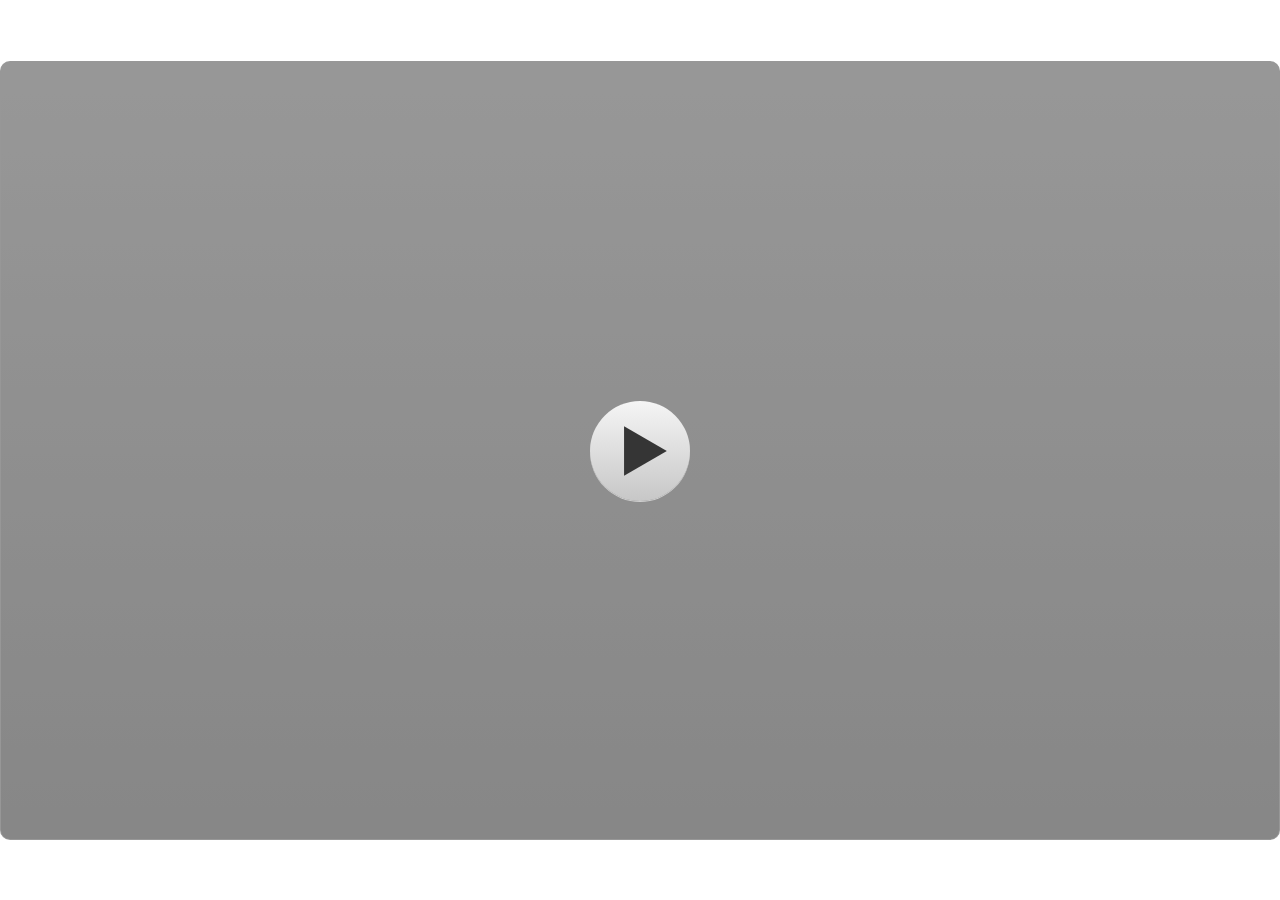
<file: index.html>
<!DOCTYPE html>
<html lang="en-US">
<head>
  <meta charset="utf-8">
  <!-- Created using Storyline 3 - http://www.articulate.com  -->
  <!-- version: 3.12.24693.0 -->
  <title>MPI Alat Ukur Berat dan Satuan Berat</title>
  <meta http-equiv="x-ua-compatible" content="IE=edge" />
  <meta name="viewport" content="width=device-width, initial-scale=1.0, user-scalable=no, shrink-to-fit=no, minimal-ui" />
  <meta name="apple-mobile-web-app-capable" content="yes" />
  <style>
    html, body { height: 100%; padding: 0; margin: 0 }
    #app { height: 100%; width: 100%; }
  </style>
  
  <script>window.THREE = { };</script>
</head>
<body style="background: #FFFFFF" class="cs-HTML theme-classic">
  <!-- 360 -->
  <script>!function(e){function n(e,i){return e.test(i)}function i(e){var i=e||navigator.userAgent,o=i.split("[FBAN");if(void 0!==o[1]&&(i=o[0]),this.apple={phone:n(t,i),ipod:n(d,i),tablet:!n(t,i)&&n(s,i),device:n(t,i)||n(d,i)||n(s,i)},this.amazon={phone:n(h,i),tablet:!n(h,i)&&n(a,i),device:n(h,i)||n(a,i)},this.android={phone:n(h,i)||n(b,i),tablet:!n(h,i)&&!n(b,i)&&(n(a,i)||n(r,i)),device:n(h,i)||n(a,i)||n(b,i)||n(r,i)},this.windows={phone:n(l,i),tablet:n(p,i),device:n(l,i)||n(p,i)},this.other={blackberry:n(f,i),blackberry10:n(u,i),opera:n(c,i),firefox:n(A,i),chrome:n(w,i),device:n(f,i)||n(u,i)||n(c,i)||n(A,i)||n(w,i)},this.seven_inch=n(v,i),this.any=this.apple.device||this.android.device||this.windows.device||this.other.device||this.seven_inch,this.phone=this.apple.phone||this.android.phone||this.windows.phone,this.tablet=this.apple.tablet||this.android.tablet||this.windows.tablet,"undefined"==typeof window)return this}function o(){var e=new i;return e.Class=i,e}var t=/iPhone/i,d=/iPod/i,s=/iPad/i,b=/(?=.*\bAndroid\b)(?=.*\bMobile\b)/i,r=/Android/i,h=/(?=.*\bAndroid\b)(?=.*\bSD4930UR\b)/i,a=/(?=.*\bAndroid\b)(?=.*\b(?:KFOT|KFTT|KFJWI|KFJWA|KFSOWI|KFTHWI|KFTHWA|KFAPWI|KFAPWA|KFARWI|KFASWI|KFSAWI|KFSAWA)\b)/i,l=/IEMobile/i,p=/(?=.*\bWindows\b)(?=.*\bARM\b)/i,f=/BlackBerry/i,u=/BB10/i,c=/Opera Mini/i,w=/(CriOS|Chrome)(?=.*\bMobile\b)/i,A=/(?=.*\bFirefox\b)(?=.*\bMobile\b)/i,v=new RegExp("(?:Nexus 7|BNTV250|Kindle Fire|Silk|GT-P1000)","i");"undefined"!=typeof module&&module.exports&&"undefined"==typeof window?module.exports=i:"undefined"!=typeof module&&module.exports&&"undefined"!=typeof window?module.exports=o():"function"==typeof define&&define.amd?define("isMobile",[],e.isMobile=o()):e.isMobile=o()}(this);
    window.isMobile.apple.tablet = window.isMobile.apple.tablet ||
      (navigator.platform === 'MacIntel' && navigator.maxTouchPoints > 1);
    window.isMobile.apple.device = window.isMobile.apple.device || window.isMobile.apple.tablet;
    window.isMobile.tablet = window.isMobile.tablet || window.isMobile.apple.tablet;
    window.isMobile.any = window.isMobile.any || window.isMobile.apple.tablet;
  </script>

  <div id="focus-sink" aria-hidden="true" tabIndex="-1"></div>

  <div id="preso"></div>
  <script>
    window.DS = {};
    window.globals = {
      DATA_PATH_BASE: '',
      HAS_FRAME: true,
      HAS_SLIDE: true,

      lmsPresent: false,
      tinCanPresent: false,
      cmi5Present: false,
      aoSupport: false,
      scale: 'show all',
      captureRc: false,
      browserSize: 'fullscreen',
      bgColor: '#FFFFFF',
      features: 'AccessibleText,SettingsControl,TextStyleHyperlinks',
      themeName: 'classic',
      preloaderColor: '#FFFFFF',
      suppressAnalytics: false,
      productChannel: 'perpetual',
      publishSource: 'storyline',
      aid: '',
      cid: '43061c6e-033a-4ae8-852e-185857248820',
      playerVersion: '3.12.24693.0',
      maxIosVideoElements: 5,

      
      parseParams: function(qs) {
        if (window.globals.parsedParams != null) {
          return window.globals.parsedParams;
        }
        qs = (qs || window.location.search.substr(1)).split('+').join(' ');
        var params = {},
            tokens,
            re = /[?&]?([^=]+)=([^&]*)/g;

        while (tokens = re.exec(qs)) {
          params[decodeURIComponent(tokens[1]).trim()] =
            decodeURIComponent(tokens[2]).trim();
        }
        window.globals.parsedParams = params;
        return params;
      }

    };

    (function() {

      var classTypes = [ 'desktop', 'mobile', 'phone', 'tablet' ];

      var addDeviceClasses = function(prefix, testObj) {
        var curr, i;
        for (i = 0; i < classTypes.length; i++) {
          curr = classTypes[i];
          if (testObj[curr]) {
            document.body.classList.add(prefix + curr);
          }
        }
      };

      var params = window.globals.parseParams(),
          isDevicePreview = params.devicepreview === '1',
          isPhoneOverride = params.deviceType === 'phone' || (isDevicePreview && params.phone == '1'),
          isTabletOverride = (params.deviceType === 'tablet' || isDevicePreview) && !isPhoneOverride,
          isMobileOverride = isPhoneOverride || isTabletOverride;

      var deviceView = {
        desktop: !window.isMobile.any && !isMobileOverride,
        mobile: window.isMobile.any || isMobileOverride,
        phone: isPhoneOverride || (window.isMobile.phone && !isTabletOverride),
        tablet: isTabletOverride || window.isMobile.tablet
      };

      window.globals.deviceView = deviceView;
      window.isMobile.desktop = !window.isMobile.any;
      window.isMobile.mobile = window.isMobile.any;

      addDeviceClasses('view-', deviceView);

    })();
  </script>
  
  <script src='story_content/user.js' type=text/javascript></script>
  <div class="slide-loader"></div>

  <script type="text/javascript">
    if (window.globals.deviceView.isMobile) { var doc = document, loader = doc.body.querySelector('.slide-loader'); [ 1, 2, 3 ].forEach(function(n) { var d = doc.createElement('div'); d.style.backgroundColor = window.globals.preloaderColor; d.classList.add('mobile-loader-dot'); d.classList.add('dot' + n); loader.appendChild(d); }); }
  </script>

  <div class="mobile-load-title-overlay" style="display: none">
    <div class="mobile-load-title">MPI Alat Ukur Berat dan Satuan Berat</div>
  </div>

  <div class="mobile-chrome-warning"></div>

  <script>
    
    if (window.autoSpider && window.vInterfaceObject) {
      document.querySelector('.mobile-load-title-overlay').style.display = 'none';
    }
  </script>

  

  <link rel="stylesheet" href="html5/data/css/output.min.css" data-noprefix />
</body>
<script src="html5/lib/scripts/bootstrapper.min.js"></script>
</html>
</file>
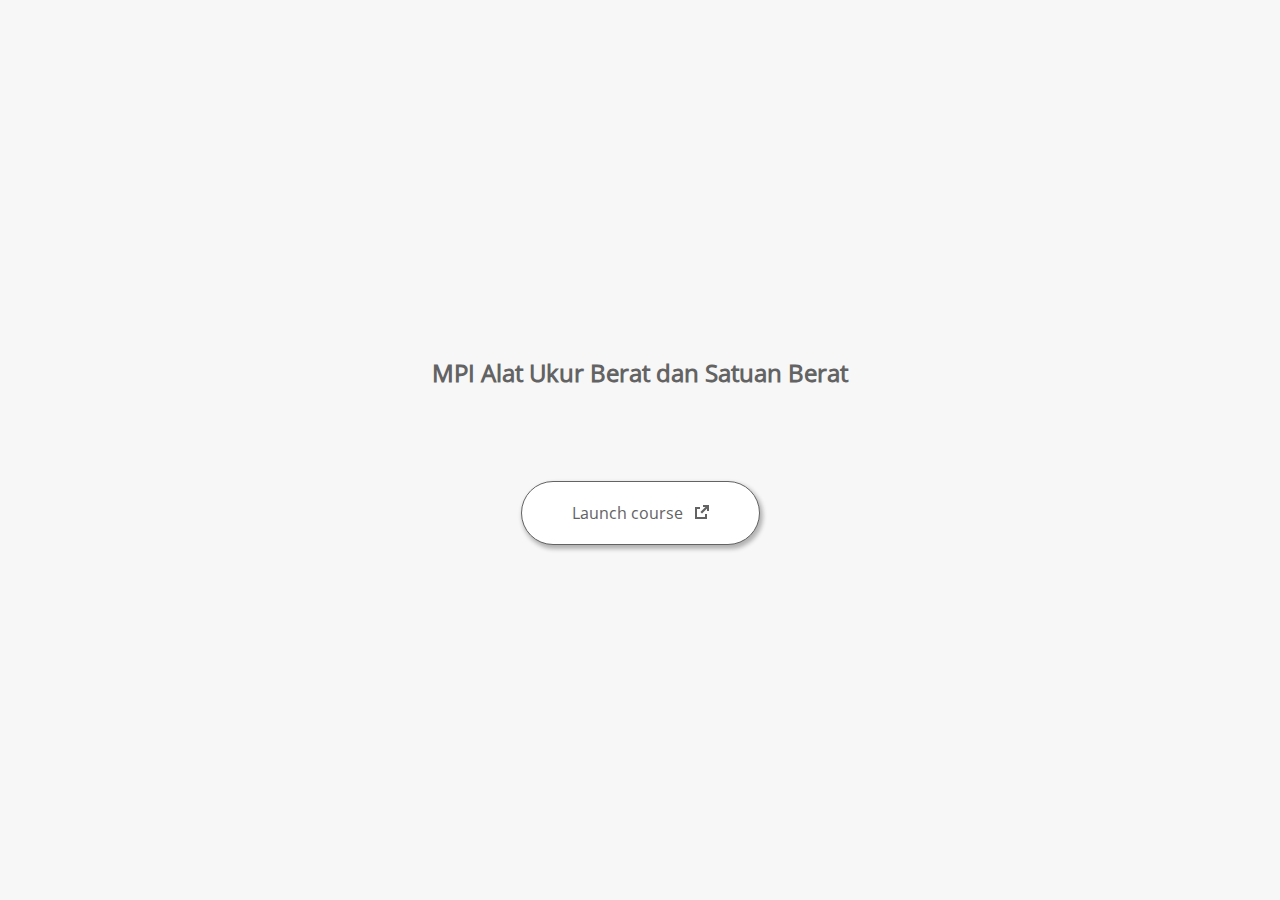
<file: launcher.html>
﻿<html lang="en-US">
	<head>
		<!-- Created using Storyline 3 - http://www.articulate.com  --> 
		<!-- version: 3.12.24693.0 --> 

		<title>MPI Alat Ukur Berat dan Satuan Berat</title>
    <style>
      @font-face {
        font-family: "Open Sans Full";
        font-style: normal;
        font-weight: 400;
        src: local("Open Sans"),
             local("OpenSans"),
             url(html5/lib/stylesheets/mobile-fonts/open-sans-regular.woff) format("woff")
      }
      body {
        background-color: #F7F7F7;
      }
      h1 {
        color: #636363;
        font-family: "Open Sans Full", Helvetica, sans-serif;
        font-size: 150%;
        margin-bottom: 92px;
        padding-bottom: 0;
      }

      button {
        background-color: #FFF;
        border: 1px solid #636363;
        border-radius: 80px;
        box-shadow: 2px 3px 4px 1px rgba(39, 39, 39, 0.33);
        color: #636363;
        font-family: "Open Sans Full", Helvetica, sans-serif;
        font-size: 100%;
        padding: 20px 50px;
      }
      img {
        height: 15px;
        width: 15px;
        margin-left: 8px;
      }
    </style>
		<script>
			
			/******************************************************************************/
			//
			// NOTE TO DEVELOPERS:
			// The following code should be integrated with your web page in order to open
			// the presentation in a new window.  To launch the presentation immediately, 
			// simply copy the code below into your web page.  To launch the presentation
			// when a button or link is clicked, call LaunchPresentation when the onClick
			// event is triggered.
			//
			/******************************************************************************/		
		
		
			var Safari =  (navigator.appVersion.indexOf("Safari") >= 0);
			
			var g_bChromeless = false;
			var g_bResizeable = false;
			var g_nContentWidth = 1300;
			var g_nContentHeight = 791;
			var g_strStartPage = "story.html" + document.location.search;
			var g_strBrowserSize = "fullscreen";
		
			function LaunchContent()
			{
				var nWidth = screen.availWidth;
				var nHeight = screen.availHeight;

				if (nWidth > g_nContentWidth && nHeight > g_nContentHeight && g_strBrowserSize != "fullscreen")
				{
					nWidth = g_nContentWidth;
					nHeight = g_nContentHeight;
					
					if (!Safari && !g_bChromeless)
					{
						nWidth += 17;
					}
				}

				// Build the options string
				var strOptions = "width=" + nWidth +",height=" + nHeight;
				if (g_bResizeable)
				{
					strOptions += ",resizable=yes"
				}
				else
				{
					strOptions += ",resizable=no"
				}

				if (g_bChromeless)
				{
					strOptions += ", status=0, toolbar=0, location=0, menubar=0, scrollbars=0";
				}
				else
				{
					strOptions += ", status=1, toolbar=1, location=1, menubar=1, scrollbars=1";
				}

				// Launch the URL
				if (Safari)
				{
					var oWnd = window.open("", "_blank", strOptions);
					oWnd.location = g_strStartPage;
				}
				else
				{
					window.open(g_strStartPage , "_blank", strOptions);
				}
			}

			
			
		</script>
		
	</head>
	
	<body onload="setTimeout('LaunchContent()', 100);">
		<center>
			<table width="100%" height="100%" border="0" cellpadding="0" cellspacing="0">
				<tr>
					<td>
						<center>
              <h1 tabIndex="-1">MPI Alat Ukur Berat dan Satuan Berat</h1>
							<button onclick="LaunchContent()" aria-label="Launch course: opens in new window">Launch course <img src="story_content/external_window.png" style="border-style: none; height: 14px; width: 14px;" tabIndex="-1" aria-hidden="true"/></button>
						</center>
					</td>
				</tr>
			</table>
		</center>
	</body>
</html>
</file>
<file: html5/data/css/output.min.css>
@font-face {
  font-family: 'Open SansBold CharsBoldB2968C1A';
  src: url('[data-uri]');
  font-style: normal;
  font-weight: normal;
}
@font-face {
  font-family: 'Open Sans Charset1_ 6fV30CBD9A7';
  src: url('[data-uri]');
  font-style: normal;
  font-weight: normal;
}
@font-face {
  font-family: 'ArialBold Charset1_BoldA8A573C8';
  src: url('[data-uri]');
  font-style: normal;
  font-weight: normal;
}
@font-face {
  font-family: 'ArialBold Charset0_Bold3D70FAD3';
  src: url('[data-uri]');
  font-style: normal;
  font-weight: normal;
}
.cs-npnxnanbnsnfns00000000001 .cs-infopanel  {
  box-shadow: 0 1px 0 rgba(184, 184, 184, 1);
  background: rgba(255, 255, 255, 1);
}
.cs-npnxnanbnsnfns00000000001 .cs-infopanel .cs-link {
  color: rgba(124, 34, 128, 1);
}
.cs-npnxnanbnsnfns00000000001 .cs-infopanel .cs-link:hover {
  color: rgba(0, 0, 238, 1);
}
.cs-npnxnanbnsnfns00000000001 .cs-infopanel .cs-name {
  color: rgba(68, 68, 68, 1);
}
.cs-npnxnanbnsnfns00000000001 .cs-infopanel .cs-title {
  color: rgba(153, 153, 153, 1);
}
.cs-npnxnanbnsnfns00000000001 .cs-infopanelpopup  {
  box-shadow: 0 1px 0 rgba(184, 184, 184, 1);
  background: linear-gradient(180deg, rgba(233, 233, 233, 1) 0%, rgba(207, 207, 207, 1) 100%);
}
.cs-npnxnanbnsnfns00000000001 .cs-infopanelpopup .cs-link {
  color: rgba(124, 34, 128, 1);
}
.cs-npnxnanbnsnfns00000000001 .cs-infopanelpopup .cs-link:hover {
  color: rgba(0, 0, 238, 1);
}
.cs-npnxnanbnsnfns00000000001 .cs-infopanelpopup .cs-name {
  color: rgba(68, 68, 68, 1);
}
.cs-npnxnanbnsnfns00000000001 .cs-infopanelpopup .cs-bio {
  color: rgba(153, 153, 153, 1);
}
.cs-npnxnanbnsnfns00000000001 .cs-timer  {
  color: rgba(85, 85, 85, 1);
}
.cs-npnxnanbnsnfns00000000001 .cs-duration stop:first-child {
  stop-color: rgba(0, 215, 255, 1);
}
.cs-npnxnanbnsnfns00000000001 .cs-duration stop:last-child {
  stop-color: rgba(0, 171, 255, 1);
}
.cs-npnxnanbnsnfns00000000001 .cs-elapsed stop:first-child {
  stop-color: rgba(254, 227, 71, 1);
}
.cs-npnxnanbnsnfns00000000001 .cs-elapsed stop:last-child {
  stop-color: rgba(252, 204, 42, 1);
}
.cs-npnxnanbnsnfns00000000001 .cs-timer .cs-pie .cs-innerstroke {
  stroke: rgba(199, 199, 199, 1);
}
.cs-npnxnanbnsnfns00000000001 .cs-timer .cs-pie .cs-innerborder {
  stroke: rgba(255, 255, 255, 1);
}
.cs-npnxnanbnsnfns00000000001 .cs-window  {
  box-shadow: 0 8px 5px rgba(0, 0, 0, 0.2);
  border-color: rgba(234, 234, 234, 1);
  background: rgba(243, 243, 243, 1);
  color: rgba(85, 85, 85, 1);
}
.cs-npnxnanbnsnfns00000000001 .cs-window .cs-diva {
  border-color: rgba(247, 247, 247, 1);
}
.cs-npnxnanbnsnfns00000000001 .cs-window .cs-divb {
  border-color: rgba(211, 211, 211, 1);
}
.cs-npnxnanbnsnfns00000000001 .cs-editor .cs-editor-slide {
  color: rgba(85, 85, 85, 1);
}
.cs-npnxnanbnsnfns00000000001 .cs-editor .cs-editor-html {
  color: rgba(68, 68, 68, 1);
}
.cs-npnxnanbnsnfns00000000001 .cs-editor .cs-editor-button {
  text-shadow: 0 1px 0 rgba(240, 240, 240, 1);
  color: rgba(53, 53, 53, 1);
  border-color: rgba(177, 177, 177, 1);
  background: linear-gradient(180deg, rgba(245, 245, 245, 1) 0%, rgba(199, 199, 199, 1) 100%);
}
.cs-npnxnanbnsnfns00000000001 .cs-editor .cs-editor-button:hover {
  background: linear-gradient(180deg, rgba(242, 242, 242, 1) 0%, rgba(175, 175, 175, 1) 100%);
}
.cs-npnxnanbnsnfns00000000001 .cs-editor .cs-editor-button:active {
  background: linear-gradient(180deg, rgba(199, 199, 199, 1) 0%, rgba(244, 244, 244, 1) 100%);
}
.cs-npnxnanbnsnfns00000000001 .cs-listitem  {
  color: rgba(53, 53, 53, 1);
  border-color: rgba(223, 223, 223, 1);
}
.cs-npnxnanbnsnfns00000000001 .cs-listitem.cs-viewed {
  color: rgba(144, 144, 144, 1);
}
.cs-npnxnanbnsnfns00000000001 .cs-listitem.cs-selected {
  color: rgba(53, 53, 53, 1);
  background: rgba(192, 226, 241, 1);
}
.cs-npnxnanbnsnfns00000000001 .cs-listitem.cs-selected:hover {
  background: rgba(192, 226, 241, 1);
}
.cs-npnxnanbnsnfns00000000001 .cs-listitem.cs-selected.hover {
  background: rgba(192, 226, 241, 1);
}
.cs-npnxnanbnsnfns00000000001 .cs-listitem.cs-selected:focus {
  background: rgba(192, 226, 241, 1);
}
.cs-npnxnanbnsnfns00000000001 .cs-listitem .cs-icon-carrot {
  fill: rgba(53, 53, 53, 1);
}
.cs-npnxnanbnsnfns00000000001 .cs-listitem .cs-icon-carrot .cs-shadow {
  fill: rgba(255, 255, 255, 1);
}
.cs-npnxnanbnsnfns00000000001 .cs-listitem:hover {
  background: rgba(230, 230, 230, 1);
}
.cs-npnxnanbnsnfns00000000001 .cs-listitem.hover {
  background: rgba(230, 230, 230, 1);
}
.cs-npnxnanbnsnfns00000000001 .cs-listitem:focus {
  background: rgba(230, 230, 230, 1);
}
.cs-npnxnanbnsnfns00000000001 .cs-glossary  {
  color: rgba(53, 53, 53, 1);
}
.cs-npnxnanbnsnfns00000000001 .cs-glossary .cs-scrolling-panel {
  background: rgba(231, 231, 231, 1);
}
.cs-npnxnanbnsnfns00000000001 .cs-glossary .cs-term.cs-selected .cs-choice-list-trigger {
  color: rgba(53, 53, 53, 1);
  background: rgba(192, 226, 241, 1);
}
.cs-npnxnanbnsnfns00000000001 .cs-glossary .cs-term.cs-selected .cs-choice-list-trigger:focus {
  color: rgba(53, 53, 53, 1);
  background: rgba(192, 226, 241, 1);
}
.cs-npnxnanbnsnfns00000000001 .cs-glossary .cs-term:hover .cs-choice-list-trigger {
  background: rgba(230, 230, 230, 1);
}
.cs-npnxnanbnsnfns00000000001 .cs-glossary .cs-term.hover .cs-choice-list-trigger {
  background: rgba(230, 230, 230, 1);
}
.cs-npnxnanbnsnfns00000000001 .cs-glossary .cs-term .cs-choice-list-trigger:focus {
  background: rgba(230, 230, 230, 1);
}
.cs-npnxnanbnsnfns00000000001 .cs-glossary .cs-diva {
  border-color: rgba(226, 226, 226, 1);
}
.cs-npnxnanbnsnfns00000000001 .cs-glossary .cs-divb {
  border-color: rgba(226, 226, 226, 1);
}
.cs-npnxnanbnsnfns00000000001 .cs-glossary .cs-divc {
  border-color: rgba(250, 250, 250, 1);
}
.cs-npnxnanbnsnfns00000000001 .cs-glossary .cs-heading {
  color: rgba(68, 68, 68, 1);
}
.cs-npnxnanbnsnfns00000000001 .cs-resource .cs-separator {
  border-color: rgba(224, 224, 224, 1);
}
.cs-npnxnanbnsnfns00000000001 .cs-outline  {
  color: rgba(68, 68, 68, 1);
}
.cs-npnxnanbnsnfns00000000001 .cs-outline .cs-diva {
  border-color: rgba(198, 198, 198, 1);
}
.cs-npnxnanbnsnfns00000000001 .cs-outline .cs-divb {
  border-color: rgba(249, 249, 249, 1);
}
.cs-npnxnanbnsnfns00000000001 .cs-outline .cs-divc {
  border-color: rgba(225, 225, 225, 1);
}
.cs-npnxnanbnsnfns00000000001 .cs-outline .cs-search-filter:hover {
  color: rgba(0, 0, 238, 1);
}
.cs-npnxnanbnsnfns00000000001 .cs-outline .cs-search-filter.hover {
  color: rgba(0, 0, 238, 1);
}
.cs-npnxnanbnsnfns00000000001 .cs-transcript  {
  color: rgba(68, 68, 68, 1);
}
.cs-npnxnanbnsnfns00000000001 .cs-transcript .cs-div {
  border-color: rgba(225, 225, 225, 1);
}
.cs-npnxnanbnsnfns00000000001 .cs-tabs:not(.topmenu-item) {
  color: rgba(85, 85, 85, 1);
}
.cs-npnxnanbnsnfns00000000001 .cs-tabs .cs-inner-button:not(.topmenu-item) {
  text-shadow: 0 1px 0 rgba(240, 240, 240, 1);
}
.cs-npnxnanbnsnfns00000000001 .cs-tabs:hover:not(.topmenu-item) {
  color: rgba(51, 51, 51, 1);
}
.cs-npnxnanbnsnfns00000000001 .cs-tabs.cs-selected {
  background: rgba(243, 243, 243, 1);
  color: rgba(51, 51, 51, 1);
}
.cs-npnxnanbnsnfns00000000001 .cs-seekcontrol  {
  background: linear-gradient(180deg, rgba(245, 245, 245, 1) 0%, rgba(199, 199, 199, 1) 100%);
  border-color: rgba(177, 177, 177, 1);
}
.cs-npnxnanbnsnfns00000000001 .cs-seekcontrol .cs-button:hover .cs-icon {
  fill: rgba(85, 85, 85, 1);
}
.cs-npnxnanbnsnfns00000000001 .cs-seekcontrol .cs-button.hover .cs-icon {
  fill: rgba(85, 85, 85, 1);
}
.cs-npnxnanbnsnfns00000000001 .cs-seekcontrol .cs-button .cs-icon-shadow {
  fill: rgba(240, 240, 240, 1);
}
.cs-npnxnanbnsnfns00000000001 .cs-seekcontrol .cs-button .cs-icon {
  fill: rgba(45, 45, 45, 1);
}
.cs-npnxnanbnsnfns00000000001 .cs-seekcontrol .cs-seek .cs-fill {
  background: rgba(255, 255, 255, 1);
}
.cs-npnxnanbnsnfns00000000001 .cs-seekcontrol .cs-seek {
  background: rgba(231, 231, 231, 1);
  border-color: rgba(184, 184, 184, 1);
}
.cs-npnxnanbnsnfns00000000001 .cs-searchinput .cs-input {
  color: rgba(138, 138, 138, 1);
  border-color: rgba(173, 173, 173, 1);
  background: rgba(223, 223, 223, 1);
}
.cs-npnxnanbnsnfns00000000001 .cs-searchinput .cs-input:focus {
  color: rgba(51, 51, 51, 1);
  background: rgba(250, 250, 250, 1);
}
.cs-npnxnanbnsnfns00000000001 .cs-searchinput .cs-input:hover {
  box-shadow: inset 0 0 1px 0 rgba(107, 248, 255, 1);
}
.cs-npnxnanbnsnfns00000000001 .cs-searchinput .cs-input.hover {
  box-shadow: inset 0 0 1px 0 rgba(107, 248, 255, 1);
}
.cs-npnxnanbnsnfns00000000001 .cs-searchinput .cs-button .cs-icon {
  fill: rgba(138, 138, 138, 1);
}
.cs-npnxnanbnsnfns00000000001 .cs-searchinput .cs-button:hover {
  fill: linear-gradient(180deg, rgba(245, 245, 245, 1) 0%, rgba(199, 199, 199, 1) 100%);
}
.cs-npnxnanbnsnfns00000000001 .cs-searchinput .cs-button.hover {
  fill: linear-gradient(180deg, rgba(245, 245, 245, 1) 0%, rgba(199, 199, 199, 1) 100%);
}
.cs-npnxnanbnsnfns00000000001 .cs-menu  {
  box-shadow: 0 1px 0 rgba(184, 184, 184, 1);
  background: rgba(243, 243, 243, 1);
}
.cs-npnxnanbnsnfns00000000001 .cs-topmenu-item.active .cs-tab {
  background: rgba(243, 243, 243, 1);
}
.cs-npnxnanbnsnfns00000000001 .cs-logo  {
  box-shadow: 0 1px 0 rgba(184, 184, 184, 1);
  background: rgba(255, 255, 255, 1);
}
.cs-npnxnanbnsnfns00000000001 .cs-checkbox  {
  color: rgba(68, 68, 68, 1);
}
.cs-npnxnanbnsnfns00000000001 .cs-checkbox:hover {
  border-color: rgba(107, 248, 255, 1);
}
.cs-npnxnanbnsnfns00000000001 .cs-checkbox.hover {
  border-color: rgba(107, 248, 255, 1);
}
.cs-npnxnanbnsnfns00000000001 .cs-checkbox .cs-box {
  color: rgba(255, 255, 255, 1);
  border-color: rgba(184, 184, 184, 1);
}
.cs-npnxnanbnsnfns00000000001 .cs-checkbox .cs-box:checked::after {
  color: rgba(51, 204, 0, 1);
}
.cs-npnxnanbnsnfns00000000001 .cs-checkbox .cs-box.checked.after {
  color: rgba(51, 204, 0, 1);
}
.cs-npnxnanbnsnfns00000000001 .cs-button  {
  text-shadow: 0 1px 0 rgba(240, 240, 240, 1);
  color: rgba(53, 53, 53, 1);
  border-color: rgba(177, 177, 177, 1);
  background: linear-gradient(180deg, rgba(245, 245, 245, 1) 0%, rgba(199, 199, 199, 1) 100%);
  box-shadow: 0 1px 0 rgba(207, 207, 207, 1);
}
.cs-npnxnanbnsnfns00000000001 .cs-button .cs-icon {
  fill: rgba(53, 53, 53, 1);
}
.cs-npnxnanbnsnfns00000000001 .cs-button .cs-icon-shadow {
  fill: rgba(240, 240, 240, 1);
}
.cs-npnxnanbnsnfns00000000001 .cs-button:hover {
  background: linear-gradient(180deg, rgba(242, 242, 242, 1) 0%, rgba(175, 175, 175, 1) 100%);
}
.cs-npnxnanbnsnfns00000000001 .cs-button.hover {
  background: linear-gradient(180deg, rgba(242, 242, 242, 1) 0%, rgba(175, 175, 175, 1) 100%);
}
.cs-npnxnanbnsnfns00000000001 .cs-button:active {
  background: linear-gradient(180deg, rgba(199, 199, 199, 1) 0%, rgba(244, 244, 244, 1) 100%);
}
.cs-npnxnanbnsnfns00000000001 .cs-button.cs-disabled:hover {
  background: linear-gradient(180deg, rgba(245, 245, 245, 1) 0%, rgba(199, 199, 199, 1) 100%);
}
.cs-npnxnanbnsnfns00000000001 .cs-button.cs-disabled.hover {
  background: linear-gradient(180deg, rgba(245, 245, 245, 1) 0%, rgba(199, 199, 199, 1) 100%);
}
.cs-npnxnanbnsnfns00000000001 .cs-button.cs-disabled:active {
  background: linear-gradient(180deg, rgba(245, 245, 245, 1) 0%, rgba(199, 199, 199, 1) 100%);
}
.cs-npnxnanbnsnfns00000000001 .cs-button.cs-volume:hover {
  background: linear-gradient(180deg, rgba(245, 245, 245, 1) 0%, rgba(199, 199, 199, 1) 100%);
}
.cs-npnxnanbnsnfns00000000001 .cs-button.cs-volume.hover {
  background: linear-gradient(180deg, rgba(245, 245, 245, 1) 0%, rgba(199, 199, 199, 1) 100%);
}
.cs-npnxnanbnsnfns00000000001 .cs-button.cs-volume:active {
  background: linear-gradient(180deg, rgba(245, 245, 245, 1) 0%, rgba(199, 199, 199, 1) 100%);
}
.cs-npnxnanbnsnfns00000000001.cs-base  {
  color: rgba(85, 85, 85, 1);
  border-color: rgba(233, 233, 233, 1);
  background: linear-gradient(180deg, rgba(233, 233, 233, 1) 0%, rgba(207, 207, 207, 1) 100%);
}
.cs-npnxnanbnsnfns00000000001.cs-base .cs-separator .cs-diva {
  background: rgba(211, 211, 211, 1);
}
.cs-npnxnanbnsnfns00000000001.cs-base .cs-separator .cs-divb {
  background: rgba(247, 247, 247, 1);
}
.cs-npnxnanbnsnfns00000000001.cs-base .cs-topmenu-item.active .cs-tab {
  border-color: rgba(211, 211, 211, 1);
}
.cs-npnxnanbnsnfns00000000001.cs-base .cs-topmenu-item.active .cs-panel {
  border-color: rgba(211, 211, 211, 1);
}
.cs-npnxnanbnsnfns00000000001.cs-base .cs-left {
  background: linear-gradient(180deg, rgba(219, 219, 219, 1) 0%, rgba(195, 195, 195, 1) 100%);
}
.cs-npnxnanbnsnfns00000000001.cs-base .cs-area-primary .cs-slide-container {
  background: linear-gradient(180deg, rgba(233, 233, 233, 1) 0%, rgba(207, 207, 207, 1) 100%);
}
.cs-npnxnanbnsnfns00000000001 .cs-volume::-moz-range-thumb {
  border-color: rgba(165, 165, 165, 1);
  box-shadow: inset 0 0 1px 0 rgba(212, 212, 212, 1);
  background: rgba(200, 200, 200, 1);
}
.cs-npnxnanbnsnfns00000000001 .cs-volume::-ms-thumb {
  border-color: rgba(165, 165, 165, 1);
  box-shadow: inset 0 0 1px 0 rgba(212, 212, 212, 1);
  background: rgba(200, 200, 200, 1);
}
.cs-npnxnanbnsnfns00000000001 .cs-volume::-webkit-slider-thumb {
  border-color: rgba(165, 165, 165, 1);
  box-shadow: inset 0 0 1px 0 rgba(212, 212, 212, 1);
  background: rgba(200, 200, 200, 1);
}
.cs-npnxnanbnsnfns00000000001 .cs-volume::-moz-range-track {
  border-color: rgba(242, 242, 242, 1);
  background: linear-gradient(180deg, rgba(188, 188, 188, 1) 0%, rgba(188, 188, 188, 1) 50.196%, rgba(195, 195, 195, 1) 100%);
}
.cs-npnxnanbnsnfns00000000001 .cs-volume::-ms-track {
  border-color: rgba(242, 242, 242, 1);
  background: linear-gradient(180deg, rgba(188, 188, 188, 1) 0%, rgba(188, 188, 188, 1) 50.196%, rgba(195, 195, 195, 1) 100%);
}
.cs-npnxnanbnsnfns00000000001 .cs-volume::-webkit-slider-runnable-track {
  border-color: rgba(242, 242, 242, 1);
  background: linear-gradient(180deg, rgba(188, 188, 188, 1) 0%, rgba(188, 188, 188, 1) 50.196%, rgba(195, 195, 195, 1) 100%);
}
body.show-focus .tab-focus-box {
  border-color: rgba(255, 255, 0, 1);
}
.skipnav {
  border-color: rgba(255, 255, 0, 1);
}
.fn-npnxnanbsnfns00000000001 {
  font-family: 'Open SansD6FFC9F9';
  -webkit-font-variant-ligatures: no-common-ligatures;
  font-variant-ligatures: no-common-ligatures;
}
.fn-pxabnsnfns00000000001 {
  font-family: 'Open SansD6FFC9F9';
  -webkit-font-variant-ligatures: no-common-ligatures;
  font-variant-ligatures: no-common-ligatures;
}
.fn-npxnabnsnfns00000000001 {
  font-family: 'Open SansD6FFC9F9';
  -webkit-font-variant-ligatures: no-common-ligatures;
  font-variant-ligatures: no-common-ligatures;
}
.fn-npnxnanbnsnfns00000000001 {
  font-family: 'Open SansD6FFC9F9';
  -webkit-font-variant-ligatures: no-common-ligatures;
  font-variant-ligatures: no-common-ligatures;
}
.fn-pxabnsnfns00000000000 {
  font-family: 'Open SansD6FFC9F9';
  -webkit-font-variant-ligatures: no-common-ligatures;
  font-variant-ligatures: no-common-ligatures;
}
@font-face {
  font-family: 'Open SansD6FFC9F9';
  src: url('[data-uri]');
  font-style: normal;
  font-weight: bold;
}
@font-face {
  font-family: 'Open SansD6FFC9F9';
  src: url('[data-uri]');
  font-style: normal;
  font-weight: normal;
}
.cs-InvalidPromptSlide .cs-6QiusFo3k8U-InvalidPromptSlide-btn0 {
  color: rgba(53, 53, 53, 1);
  border-color: rgba(177, 177, 177, 1);
  background: linear-gradient(180deg, rgba(245, 245, 245, 1) 0%, rgba(199, 199, 199, 1) 100%);
  text-shadow: 0 1px 0 rgba(240, 240, 240, 1);
}
.cs-InvalidPromptSlide .cs-6QiusFo3k8U-InvalidPromptSlide-btn0 .cs-html {
  color: rgba(68, 68, 68, 1);
}
.cs-InvalidPromptSlide .cs-6QiusFo3k8U-InvalidPromptSlide-btn0 .cs-slide {
  border-color: rgba(85, 85, 85, 1);
}
.cs-InvalidPromptSlide .cs-6QiusFo3k8U-InvalidPromptSlide-btn0:hover {
  background: linear-gradient(180deg, rgba(242, 242, 242, 1) 0%, rgba(175, 175, 175, 1) 100%);
}
.cs-InvalidPromptSlide .cs-6QiusFo3k8U-InvalidPromptSlide-btn0:active {
  background: linear-gradient(180deg, rgba(199, 199, 199, 1) 0%, rgba(244, 244, 244, 1) 100%);
}
.cs-PrintPromptSlide .cs-6QiusFo3k8U-PrintPromptSlide-btn0 {
  color: rgba(53, 53, 53, 1);
  border-color: rgba(177, 177, 177, 1);
  background: linear-gradient(180deg, rgba(245, 245, 245, 1) 0%, rgba(199, 199, 199, 1) 100%);
  text-shadow: 0 1px 0 rgba(240, 240, 240, 1);
}
.cs-PrintPromptSlide .cs-6QiusFo3k8U-PrintPromptSlide-btn0 .cs-html {
  color: rgba(68, 68, 68, 1);
}
.cs-PrintPromptSlide .cs-6QiusFo3k8U-PrintPromptSlide-btn0 .cs-slide {
  border-color: rgba(85, 85, 85, 1);
}
.cs-PrintPromptSlide .cs-6QiusFo3k8U-PrintPromptSlide-btn0:hover {
  background: linear-gradient(180deg, rgba(242, 242, 242, 1) 0%, rgba(175, 175, 175, 1) 100%);
}
.cs-PrintPromptSlide .cs-6QiusFo3k8U-PrintPromptSlide-btn0:active {
  background: linear-gradient(180deg, rgba(199, 199, 199, 1) 0%, rgba(244, 244, 244, 1) 100%);
}
.cs-ScrollPromptSlide .cs-6QiusFo3k8U-ScrollPromptSlide-btn0 {
  color: rgba(53, 53, 53, 1);
  border-color: rgba(177, 177, 177, 1);
  background: linear-gradient(180deg, rgba(245, 245, 245, 1) 0%, rgba(199, 199, 199, 1) 100%);
  text-shadow: 0 1px 0 rgba(240, 240, 240, 1);
}
.cs-ScrollPromptSlide .cs-6QiusFo3k8U-ScrollPromptSlide-btn0 .cs-html {
  color: rgba(68, 68, 68, 1);
}
.cs-ScrollPromptSlide .cs-6QiusFo3k8U-ScrollPromptSlide-btn0 .cs-slide {
  border-color: rgba(85, 85, 85, 1);
}
.cs-ScrollPromptSlide .cs-6QiusFo3k8U-ScrollPromptSlide-btn0:hover {
  background: linear-gradient(180deg, rgba(242, 242, 242, 1) 0%, rgba(175, 175, 175, 1) 100%);
}
.cs-ScrollPromptSlide .cs-6QiusFo3k8U-ScrollPromptSlide-btn0:active {
  background: linear-gradient(180deg, rgba(199, 199, 199, 1) 0%, rgba(244, 244, 244, 1) 100%);
}
.cs-ExternalInterfaceErrorSlide .cs-buttonOK {
  color: rgba(53, 53, 53, 1);
  border-color: rgba(177, 177, 177, 1);
  background: linear-gradient(180deg, rgba(245, 245, 245, 1) 0%, rgba(199, 199, 199, 1) 100%);
  text-shadow: 0 1px 0 rgba(240, 240, 240, 1);
}
.cs-ExternalInterfaceErrorSlide .cs-buttonOK .cs-html {
  color: rgba(68, 68, 68, 1);
}
.cs-ExternalInterfaceErrorSlide .cs-buttonOK .cs-slide {
  border-color: rgba(85, 85, 85, 1);
}
.cs-ExternalInterfaceErrorSlide .cs-buttonOK:hover {
  background: linear-gradient(180deg, rgba(242, 242, 242, 1) 0%, rgba(175, 175, 175, 1) 100%);
}
.cs-ExternalInterfaceErrorSlide .cs-buttonOK:active {
  background: linear-gradient(180deg, rgba(199, 199, 199, 1) 0%, rgba(244, 244, 244, 1) 100%);
}
</file>
